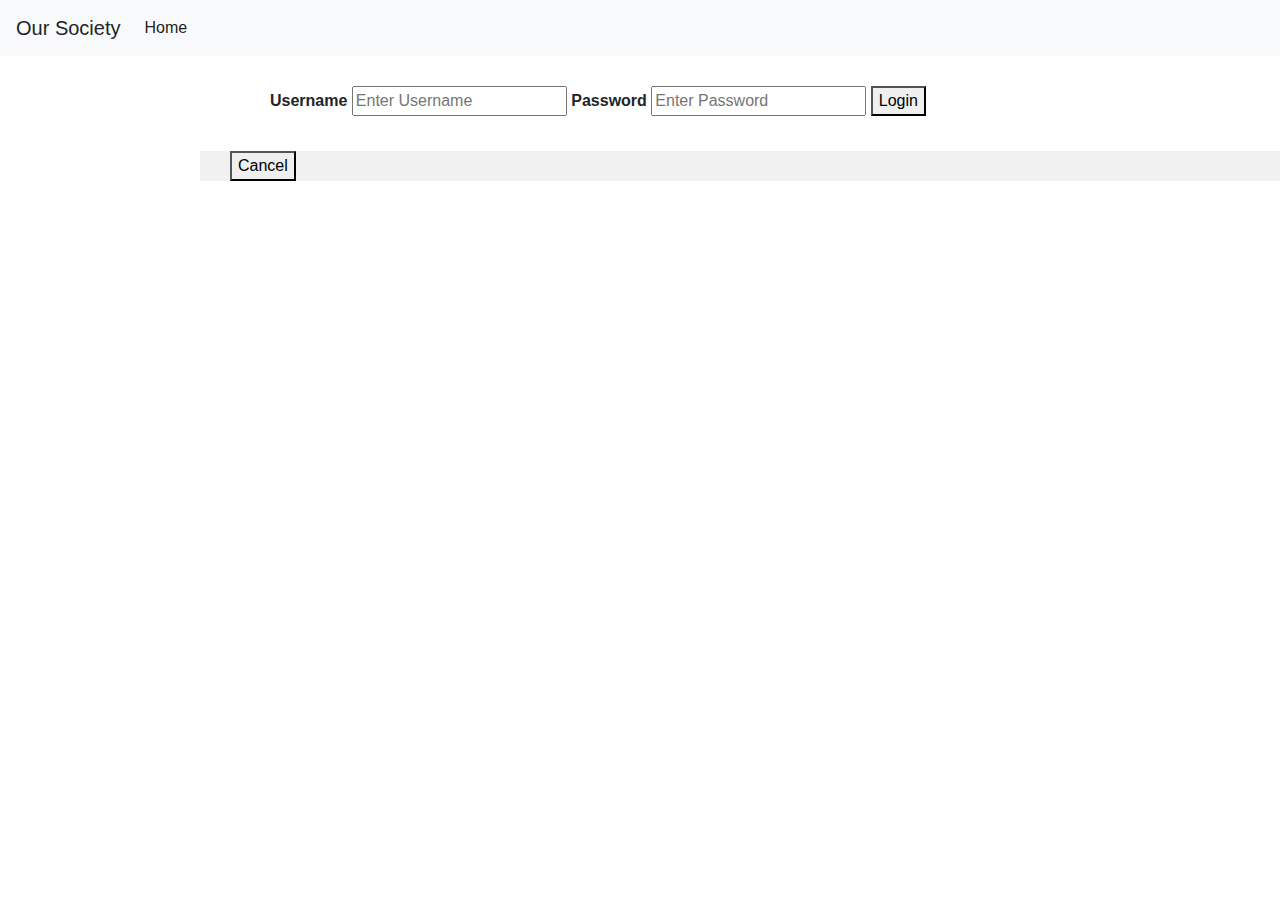
<file: login_id.html>
<!DOCTYPE html>
<!-- saved from url=(0070)file:///C:/Users/rajbh/Pictures/downloads/html%20&%20css/login_id.html -->
<html><head><meta http-equiv="Content-Type" content="text/html; charset=windows-1252">
  <link rel="icon" href="file:///C:/Users/rajbh/Pictures/downloads/html%20&amp;%20css/images.png" alt="patronage">
  <link rel="stylesheet" href="https://stackpath.bootstrapcdn.com/bootstrap/4.3.1/css/bootstrap.min.css" integrity="sha384-ggOyR0iXCbMQv3Xipma34MD+dH/1fQ784/j6cY/iJTQUOhcWr7x9JvoRxT2MZw1T" crossorigin="anonymous">
  <link rel="stylesheet" href="file:///C:/Users/rajbh/Pictures/downloads/html%20&amp;%20css/login.css">
  <script src="https://code.jquery.com/jquery-3.3.1.slim.min.js" integrity="sha384-q8i/X+965DzO0rT7abK41JStQIAqVgRVzpbzo5smXKp4YfRvH+8abtTE1Pi6jizo" crossorigin="anonymous"></script>
  <script src="https://cdnjs.cloudflare.com/ajax/libs/popper.js/1.14.7/umd/popper.min.js" integrity="sha384-UO2eT0CpHqdSJQ6hJty5KVphtPhzWj9WO1clHTMGa3JDZwrnQq4sF86dIHNDz0W1" crossorigin="anonymous"></script>
  <script src="https://stackpath.bootstrapcdn.com/bootstrap/4.3.1/js/bootstrap.min.js" integrity="sha384-JjSmVgyd0p3pXB1rRibZUAYoIIy6OrQ6VrjIEaFf/nJGzIxFDsf4x0xIM+B07jRM" crossorigin="anonymous"></script>
  </head>
<body style="background: url(https://cdn.mintmobile.com/wp-content/themes/mintmobile/images/help-iphone.jpg;)" no=" repeat" =""="">
  <nav class="navbar navbar-expand-lg navbar-light bg-light">
      <a class="navbar-brand">Our Society</a>
      <button class="navbar-toggler" type="button" data-toggle="collapse" data-target="#navbarText" aria-controls="navbarText" aria-expanded="false" aria-label="Toggle navigation">
        <span class="navbar-toggler-icon"></span>
      </button>
      <div class="collapse navbar-collapse" id="navbarText">
        <ul class="navbar-nav mr-auto">
          <li class="nav-item active">
            <a class="nav-link" href="file:///C:/Users/rajbh/Pictures/downloads/html%20&%20css/index.html">Home <span class="sr-only">(current)</span></a>
          </li>
        </ul>
      </div>
    </nav>

  <form action="file:///C:/Users/rajbh/Desktop/JS%20codeasyllums/Hackathon/action_page.php" style="
    border-top-width: 0px;
    border-right-width: 0px;
    border-bottom-width: 0px;
    border-left-width: 0px;
">
  <div class="container" style="
    padding-top: 30px;
    padding-bottom: 30px;
    padding-left: 200px;
    padding-right: 80px;
">
    <label for="uname"><b>Username</b></label>
    <input type="text" placeholder="Enter Username" name="uname" required="">

    <label for="psw"><b>Password</b></label>
    <input type="password" placeholder="Enter Password" name="psw" required="">

    <button type="submit">Login</button>
    <!--<label>
      <input type="checkbox" checked="checked" name="remember"> Remember me
    </label>-->
  </div>

  <div class="container" style="background-color:#f1f1f1;padding-top: 00px;padding-bottom: 00px;padding-left: 30px;padding-right: 30px;margin-left: 200px;margin-right: 120px;">
    <button type="button" class="cancelbtn">Cancel</button>
    <!--<span class="psw">Forgot <a href="file:///C:/Users/rajbh/Desktop/JS%20codeasyllums/Hackathon/login_id.html#">password?</a></span>-->
  </div>
</form>



</body></html>
</file>
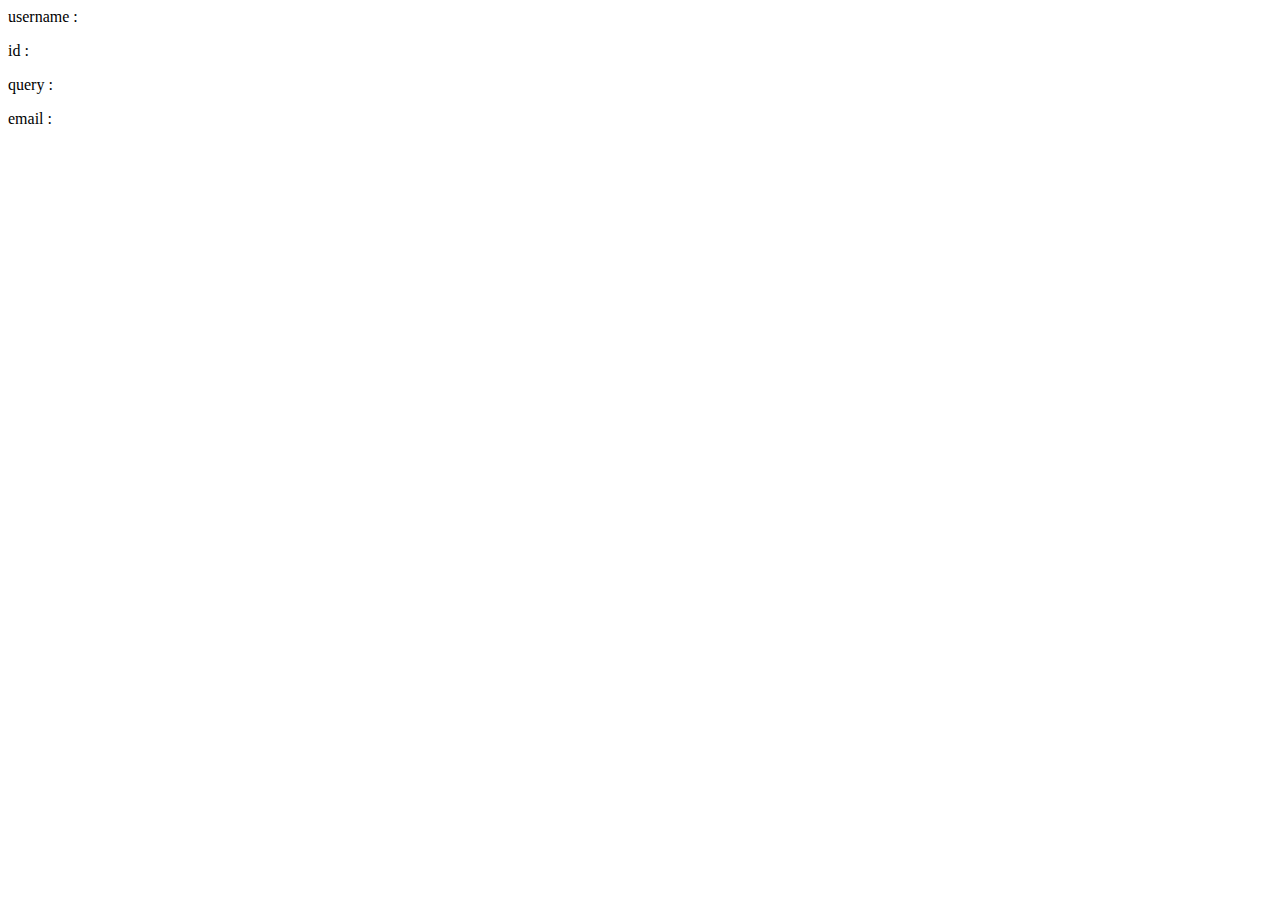
<file: Mentor.html>
<!DOCTYPE>
<html>
<head>

  
</head>
<body>
    <div class="header">
      username :<p id="username"></p>
      id :<p id="id"></p>
      query :<p id="query"></p>
      email :<p id="email"></p>
    </div>
    <div class="main">



    </div>
</body>
</html>
</file>
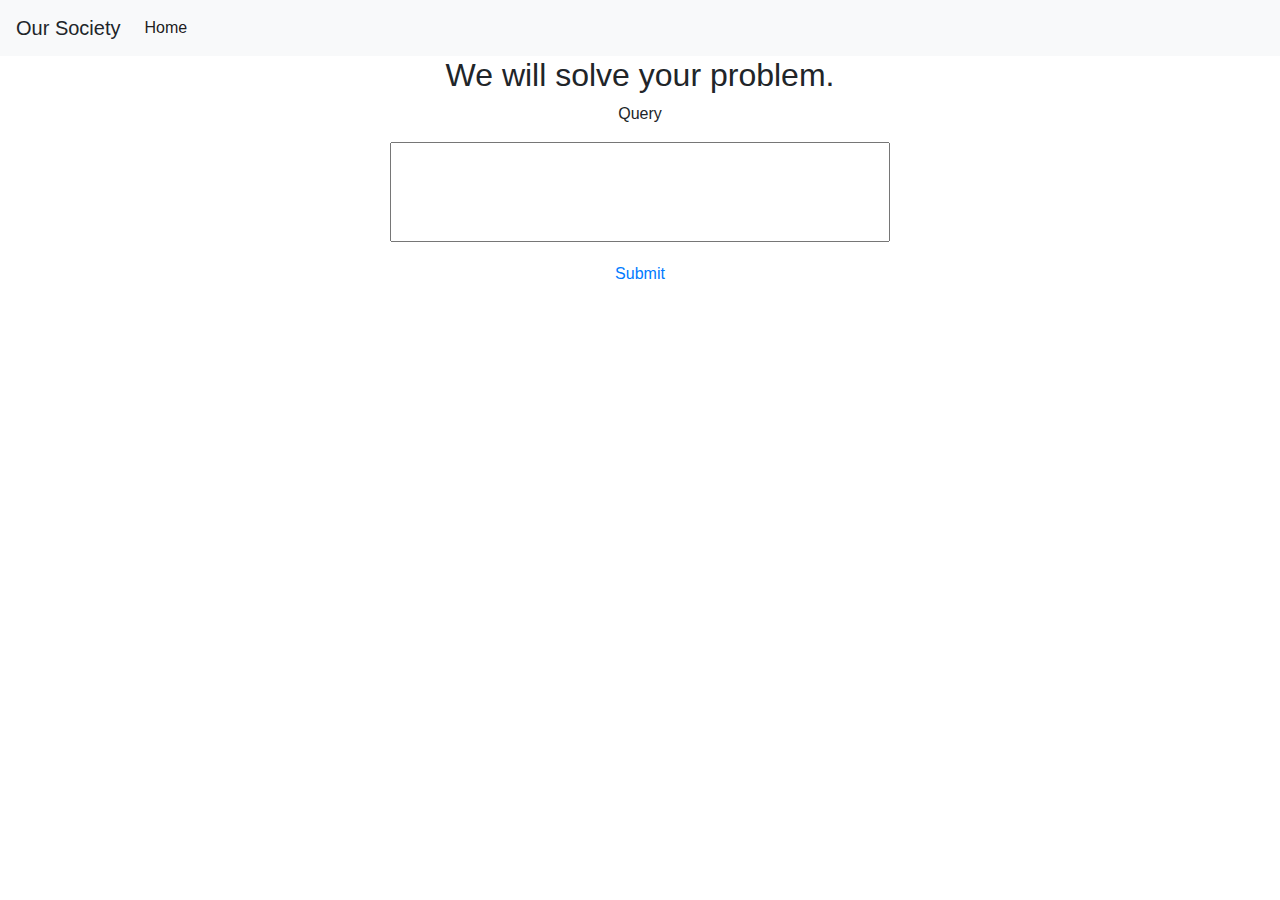
<file: query.html>
<!DOCTYPE html>
<!-- saved from url=(0044)file:///home/digvijay/Desktop/xyz/query.html -->
<html><head><meta http-equiv="Content-Type" content="text/html; charset=UTF-8">
  <link rel="icon" href="file:///C:/Users/rajbh/Pictures/downloads/html%20&amp;%20css/images.png" alt="patronage">
  <link rel="stylesheet" href="https://stackpath.bootstrapcdn.com/bootstrap/4.3.1/css/bootstrap.min.css" integrity="sha384-ggOyR0iXCbMQv3Xipma34MD+dH/1fQ784/j6cY/iJTQUOhcWr7x9JvoRxT2MZw1T" crossorigin="anonymous">
  <link rel="stylesheet" href="file:///C:/Users/rajbh/Pictures/downloads/html%20&amp;%20css/login.css">
  <script src="https://code.jquery.com/jquery-3.3.1.slim.min.js" integrity="sha384-q8i/X+965DzO0rT7abK41JStQIAqVgRVzpbzo5smXKp4YfRvH+8abtTE1Pi6jizo" crossorigin="anonymous"></script>
  <script src="https://cdnjs.cloudflare.com/ajax/libs/popper.js/1.14.7/umd/popper.min.js" integrity="sha384-UO2eT0CpHqdSJQ6hJty5KVphtPhzWj9WO1clHTMGa3JDZwrnQq4sF86dIHNDz0W1" crossorigin="anonymous"></script>
  <script src="https://stackpath.bootstrapcdn.com/bootstrap/4.3.1/js/bootstrap.min.js" integrity="sha384-JjSmVgyd0p3pXB1rRibZUAYoIIy6OrQ6VrjIEaFf/nJGzIxFDsf4x0xIM+B07jRM" crossorigin="anonymous"></script>
  </head>
  <body style="background: url(https://cdn.mintmobile.com/wp-content/themes/mintmobile/images/help-iphone.jpg;)" no=" repeat" =""="">
    <nav class="navbar navbar-expand-lg navbar-light bg-light">
        <a class="navbar-brand">Our Society</a>
        <button class="navbar-toggler" type="button" data-toggle="collapse" data-target="#navbarText" aria-controls="navbarText" aria-expanded="false" aria-label="Toggle navigation">
          <span class="navbar-toggler-icon"></span>
        </button>
        <div class="collapse navbar-collapse" id="navbarText">
          <ul class="navbar-nav mr-auto">
            <li class="nav-item active">
              <a class="nav-link" href="file:///C:/Users/rajbh/Pictures/downloads/html%20&%20css/index.html">Home <span class="sr-only">(current)</span></a>
            </li>
          </ul>
        </div>
      </nav>
    <div class="header">
      <h2 class="slogan" style="
      text-align:center
      ">We will solve your problem.</h2>
    </div>
    <div class="main">
      <form class="Query" style="
      text-align:center;
      padding-top: 0px;
      padding-bottom: 0px;
      padding-right: 0px;
      padding-left: 0px;
      border-left-width: 0px;
      border-top-width: 0px;
      border-right-width: 0px;
      border-bottom-width: 0px;
      ">
        <p style="
        text-align:center
        ">Query</p>
        <input type="text" style="
        width: 500px;
        height: 100px;
        padding-top: 1px;
        padding-right: 1px;
        padding-bottom: 1px;
        padding-left: 1px;"><br>

        <a type="button" value="button"
         href="file:///C:/Users/rajbh/Pictures/downloads/html%20&%20css/re-render.html"
         style="
         margin:20px
         ">Submit</a>


      </form>
    </div>



</body></html>
</file>
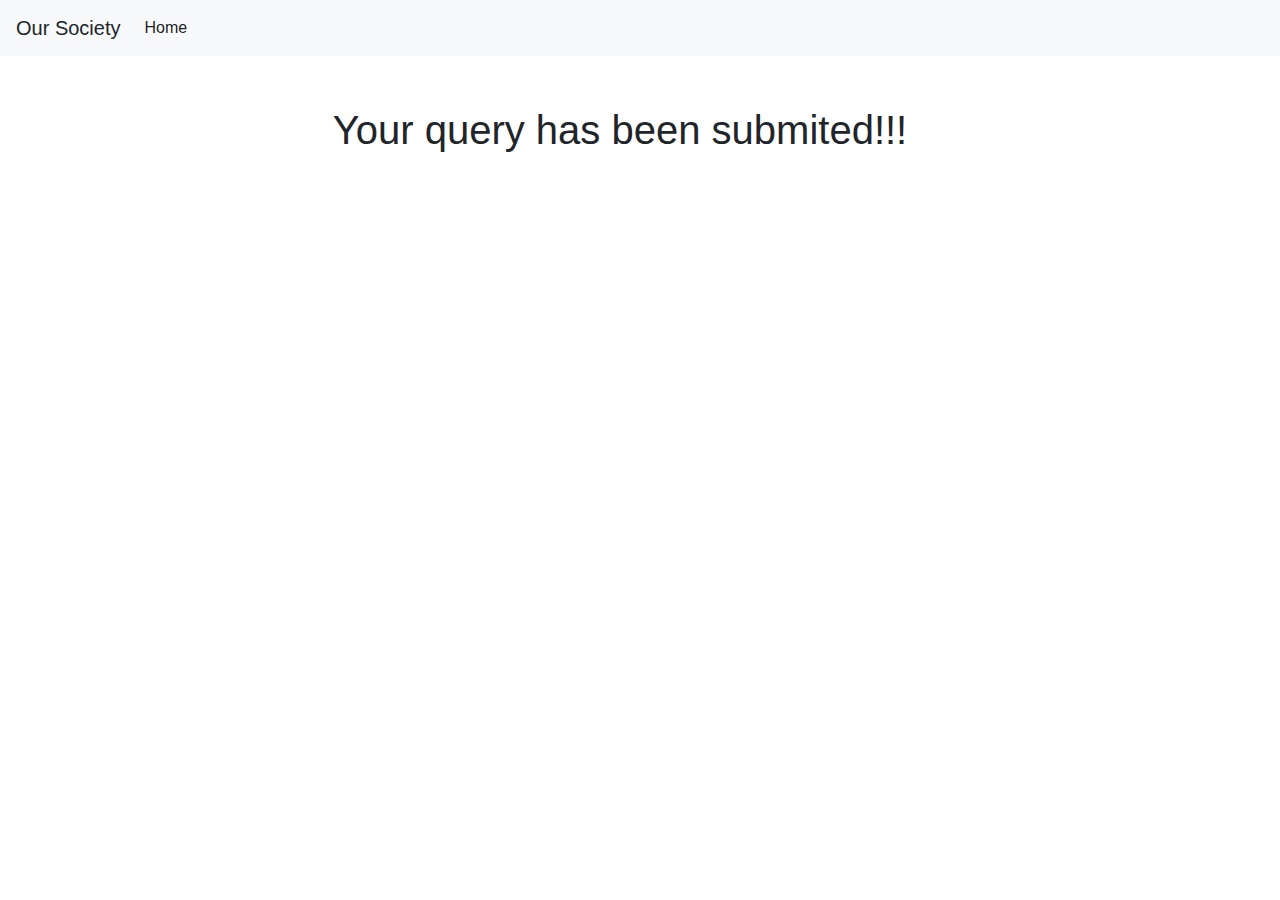
<file: re-render.html>
<!DOCTYPE html>
<html lang="en" dir="ltr">
  <head>
    <meta charset="utf-8">
    <link rel="icon" href="file:///C:/Users/rajbh/Pictures/downloads/html%20&amp;%20css/images.png" alt="patronage">
    <link rel="stylesheet" href="https://stackpath.bootstrapcdn.com/bootstrap/4.3.1/css/bootstrap.min.css" integrity="sha384-ggOyR0iXCbMQv3Xipma34MD+dH/1fQ784/j6cY/iJTQUOhcWr7x9JvoRxT2MZw1T" crossorigin="anonymous">
    <link rel="stylesheet" href="file:///C:/Users/rajbh/Pictures/downloads/html%20&amp;%20css/login.css">
    <script src="https://code.jquery.com/jquery-3.3.1.slim.min.js" integrity="sha384-q8i/X+965DzO0rT7abK41JStQIAqVgRVzpbzo5smXKp4YfRvH+8abtTE1Pi6jizo" crossorigin="anonymous"></script>
    <script src="https://cdnjs.cloudflare.com/ajax/libs/popper.js/1.14.7/umd/popper.min.js" integrity="sha384-UO2eT0CpHqdSJQ6hJty5KVphtPhzWj9WO1clHTMGa3JDZwrnQq4sF86dIHNDz0W1" crossorigin="anonymous"></script>
    <script src="https://stackpath.bootstrapcdn.com/bootstrap/4.3.1/js/bootstrap.min.js" integrity="sha384-JjSmVgyd0p3pXB1rRibZUAYoIIy6OrQ6VrjIEaFf/nJGzIxFDsf4x0xIM+B07jRM" crossorigin="anonymous"></script>
    </head>
  <body style="background: url(https://cdn.mintmobile.com/wp-content/themes/mintmobile/images/help-iphone.jpg;)" no=" repeat" =""="">
    <nav class="navbar navbar-expand-lg navbar-light bg-light">
        <a class="navbar-brand">Our Society</a>
        <button class="navbar-toggler" type="button" data-toggle="collapse" data-target="#navbarText" aria-controls="navbarText" aria-expanded="false" aria-label="Toggle navigation">
          <span class="navbar-toggler-icon"></span>
        </button>
        <div class="collapse navbar-collapse" id="navbarText">
          <ul class="navbar-nav mr-auto">
            <li class="nav-item active">
              <a class="nav-link" href="file:///C:/Users/rajbh/Pictures/downloads/html%20&%20css/index.html">Home <span class="sr-only">(current)</span></a>
            </li>
          </ul>
        </div>
      </nav>
    <div class="">
      <h1 class="container" style="
      text-align:center;
      font-color: #f1f1f1;
      margin: 50px;
      ">
      Your query has been submited!!!</h1>
    </div>

  </body>
</html>
</file>
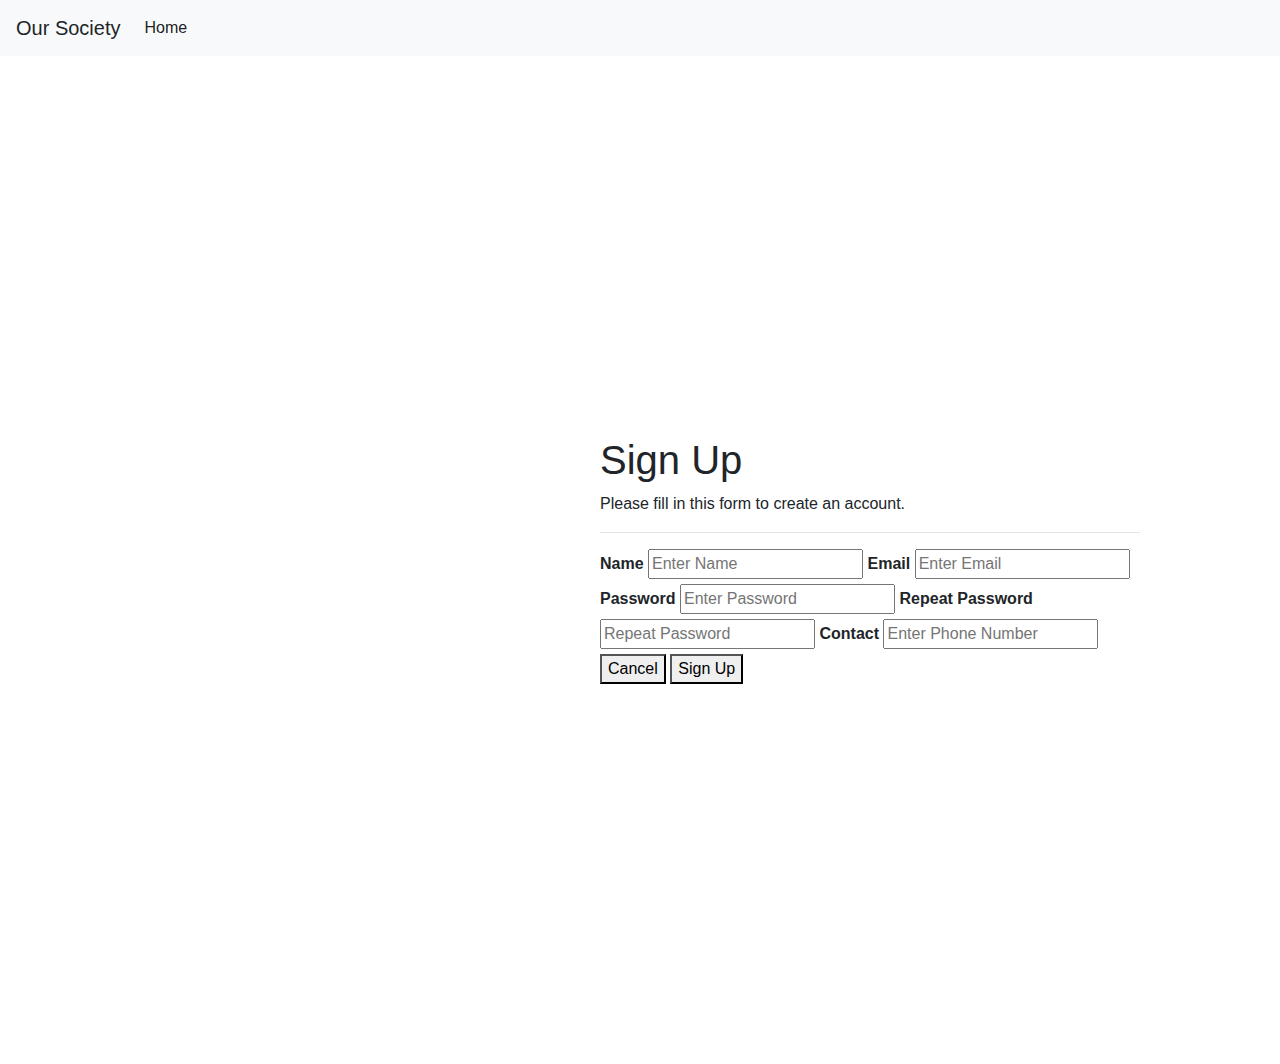
<file: signup.html>
<!DOCTYPE html>
<!-- saved from url=(0068)file:///C:/Users/rajbh/Pictures/downloads/html%20&%20css/signup.html -->
<html><head><meta http-equiv="Content-Type" content="text/html; charset=windows-1252">
  <link rel="icon" href="C:\Users\rajbh\Pictures\downloads\html & css\images.png" alt="patronage">
  <link rel="stylesheet" href="https://stackpath.bootstrapcdn.com/bootstrap/4.3.1/css/bootstrap.min.css" integrity="sha384-ggOyR0iXCbMQv3Xipma34MD+dH/1fQ784/j6cY/iJTQUOhcWr7x9JvoRxT2MZw1T" crossorigin="anonymous">
  <link rel="stylesheet" href="C:\Users\rajbh\Pictures\downloads\html & css\signup.css">
  <script src="https://code.jquery.com/jquery-3.3.1.slim.min.js" integrity="sha384-q8i/X+965DzO0rT7abK41JStQIAqVgRVzpbzo5smXKp4YfRvH+8abtTE1Pi6jizo" crossorigin="anonymous"></script>
  <script src="https://cdnjs.cloudflare.com/ajax/libs/popper.js/1.14.7/umd/popper.min.js" integrity="sha384-UO2eT0CpHqdSJQ6hJty5KVphtPhzWj9WO1clHTMGa3JDZwrnQq4sF86dIHNDz0W1" crossorigin="anonymous"></script>
  <script src="https://stackpath.bootstrapcdn.com/bootstrap/4.3.1/js/bootstrap.min.js" integrity="sha384-JjSmVgyd0p3pXB1rRibZUAYoIIy6OrQ6VrjIEaFf/nJGzIxFDsf4x0xIM+B07jRM" crossorigin="anonymous"></script>
  </head>
  <body style:"background-image: url(https://cdn.lifehack.org/wp-content/uploads/2014/04/large_7995406021.jpg) background-repeat: no-repeat">

    <nav class="navbar navbar-expand-lg navbar-light bg-light">
        <a class="navbar-brand">Our Society</a>
        <button class="navbar-toggler" type="button" data-toggle="collapse" data-target="#navbarText" aria-controls="navbarText" aria-expanded="false" aria-label="Toggle navigation">
          <span class="navbar-toggler-icon"></span>
        </button>
        <div class="collapse navbar-collapse" id="navbarText">
          <ul class="navbar-nav mr-auto">
            <li class="nav-item active">
              <a class="nav-link" href="file:///C:/Users/rajbh/Pictures/downloads/html%20&%20css/index.html">Home <span class="sr-only">(current)</span></a>
            </li>
          </ul>
        </div>
      </nav>

<!--<form action="file:///C:/Users/rajbh/Desktop/JS%20codeasyllums/Hackathon/action_page.php" style="border:1px solid #ccc">-->
<div class="container" style="
    padding-top: 180px;
    padding-bottom: 180px;
    padding-left: 300px;
    padding-right: 300px;
    margin-top: 200px;
    margin-right: 30px;
    margin-bottom: 200px;
    margin-left: 300px;
    border-top-width: 2px;
    border-right-width: 2px;
    border-bottom-width: 2px;
    border-left-width: 2px;
">
  <h1>Sign Up</h1>
  <p>Please fill in this form to create an account.</p>
  <hr>


    <label for="name"><b>Name</b></label>
    <input type="text" placeholder="Enter Name" name="name" required="">
  <label for="email"><b>Email</b></label>
  <input type="text" placeholder="Enter Email" name="email" required="">

  <label for="psw"><b>Password</b></label>
  <input type="password" placeholder="Enter Password" name="psw" required="">

  <label for="psw-repeat"><b>Repeat Password</b></label>
  <input type="password" placeholder="Repeat Password" name="psw-repeat" required="">

      <label for="contact"><b>Contact</b></label>
      <input type="number" placeholder="Enter Phone Number" name="phone" required="">
  <!--<label>
    <input type="checkbox" checked="checked" name="remember" style="margin-bottom:15px"> Remember me
  </label>

  <p>By creating an account you agree to our <a href="file:///C:/Users/rajbh/Desktop/JS%20codeasyllums/Hackathon/signup.html#" style="color:dodgerblue">Terms &amp; Privacy</a>.</p>-->

  <div class="clearfix">
    <button type="button" class="cancelbtn">Cancel</button>
    <button class="signupbtn" onclick="window.location.href='file:///C:/Users/rajbh/Pictures/downloads/html%20&%20css/query.html';">Sign Up</button>
  </div>
</div>
</form>


</body></html>
</file>
